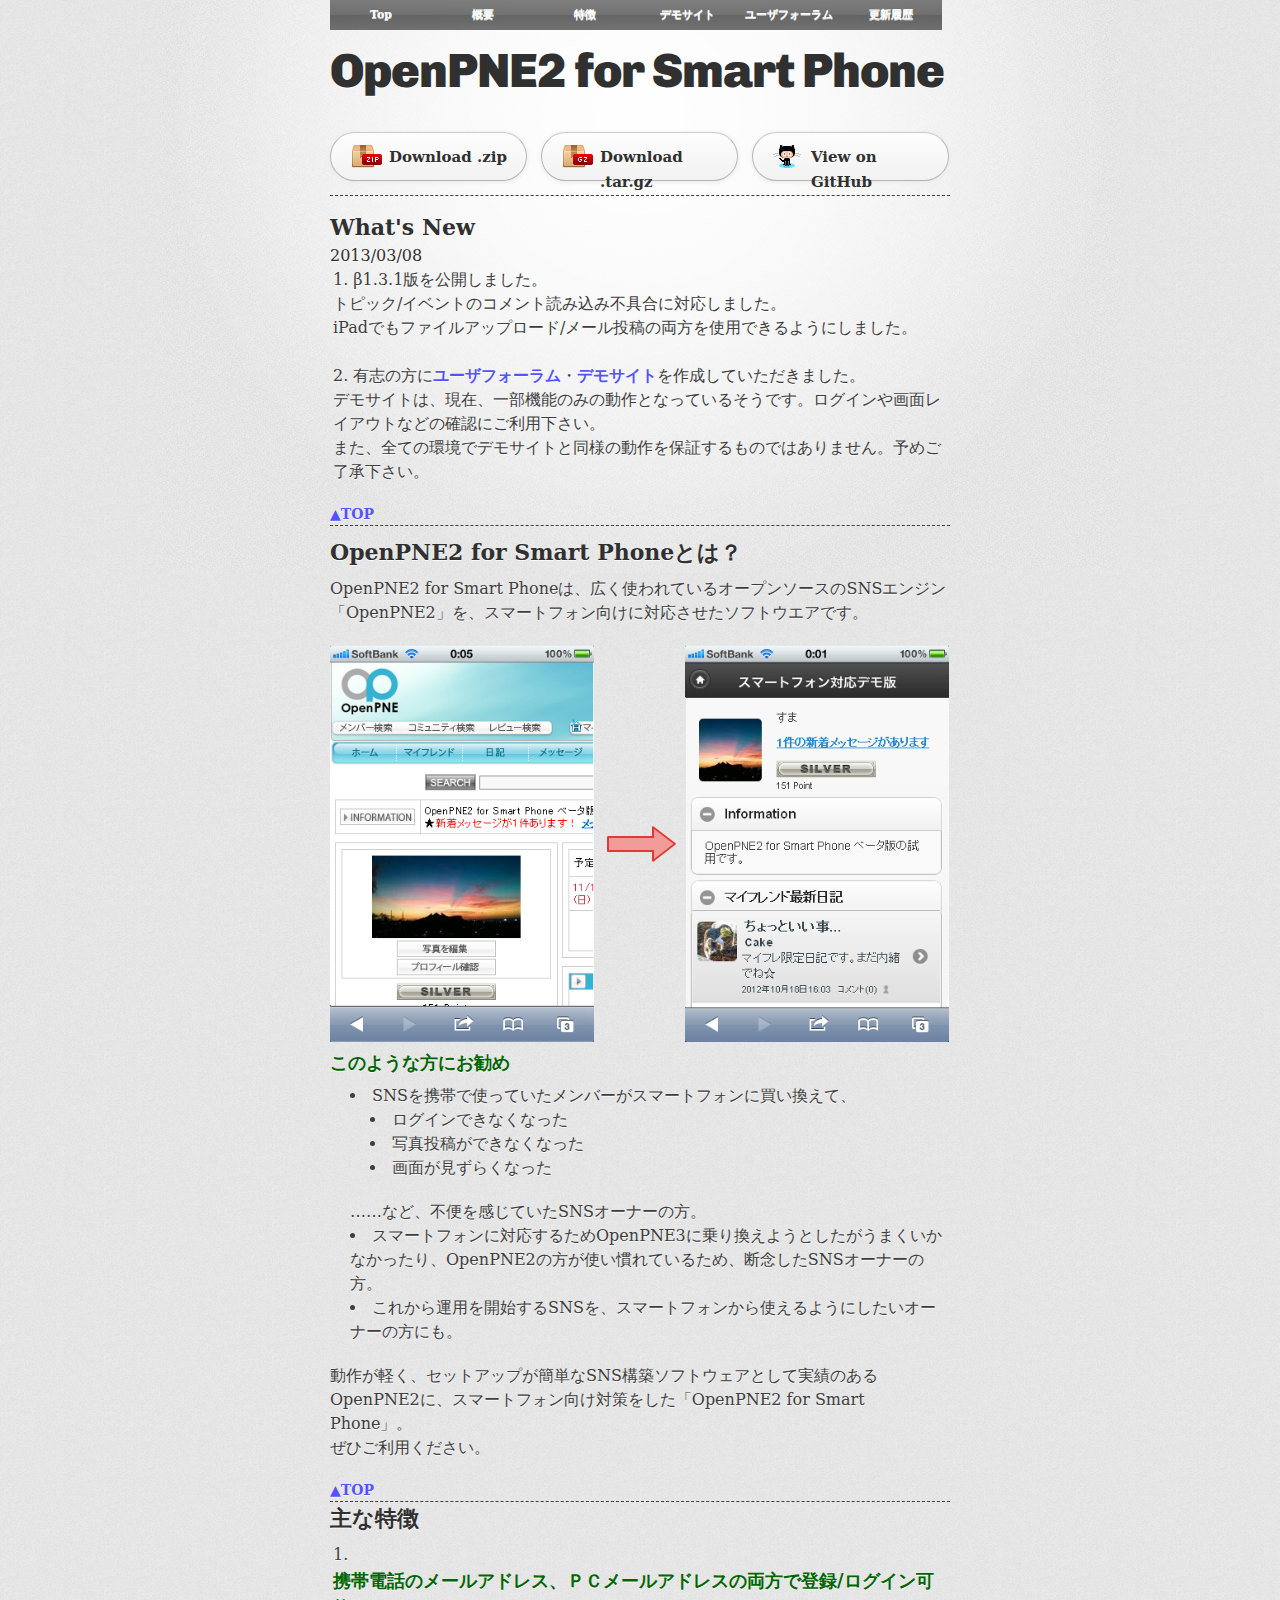
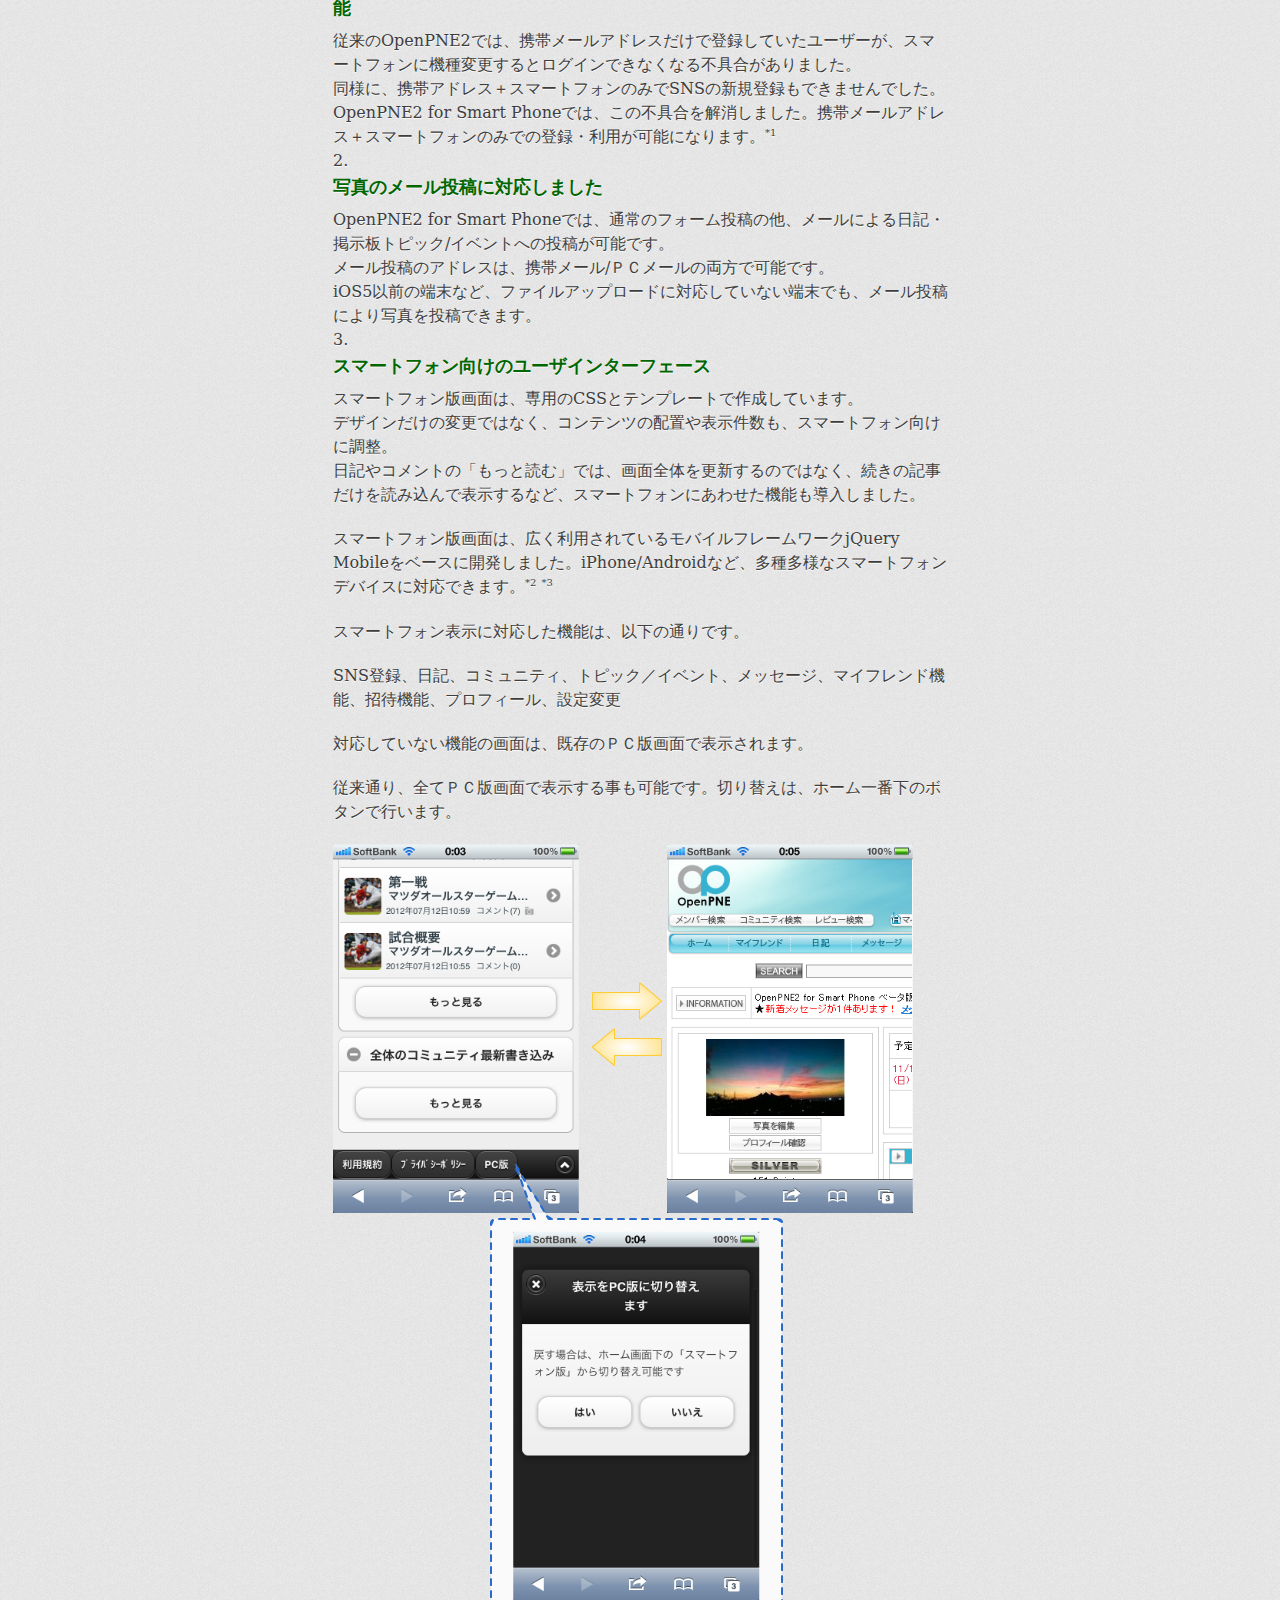
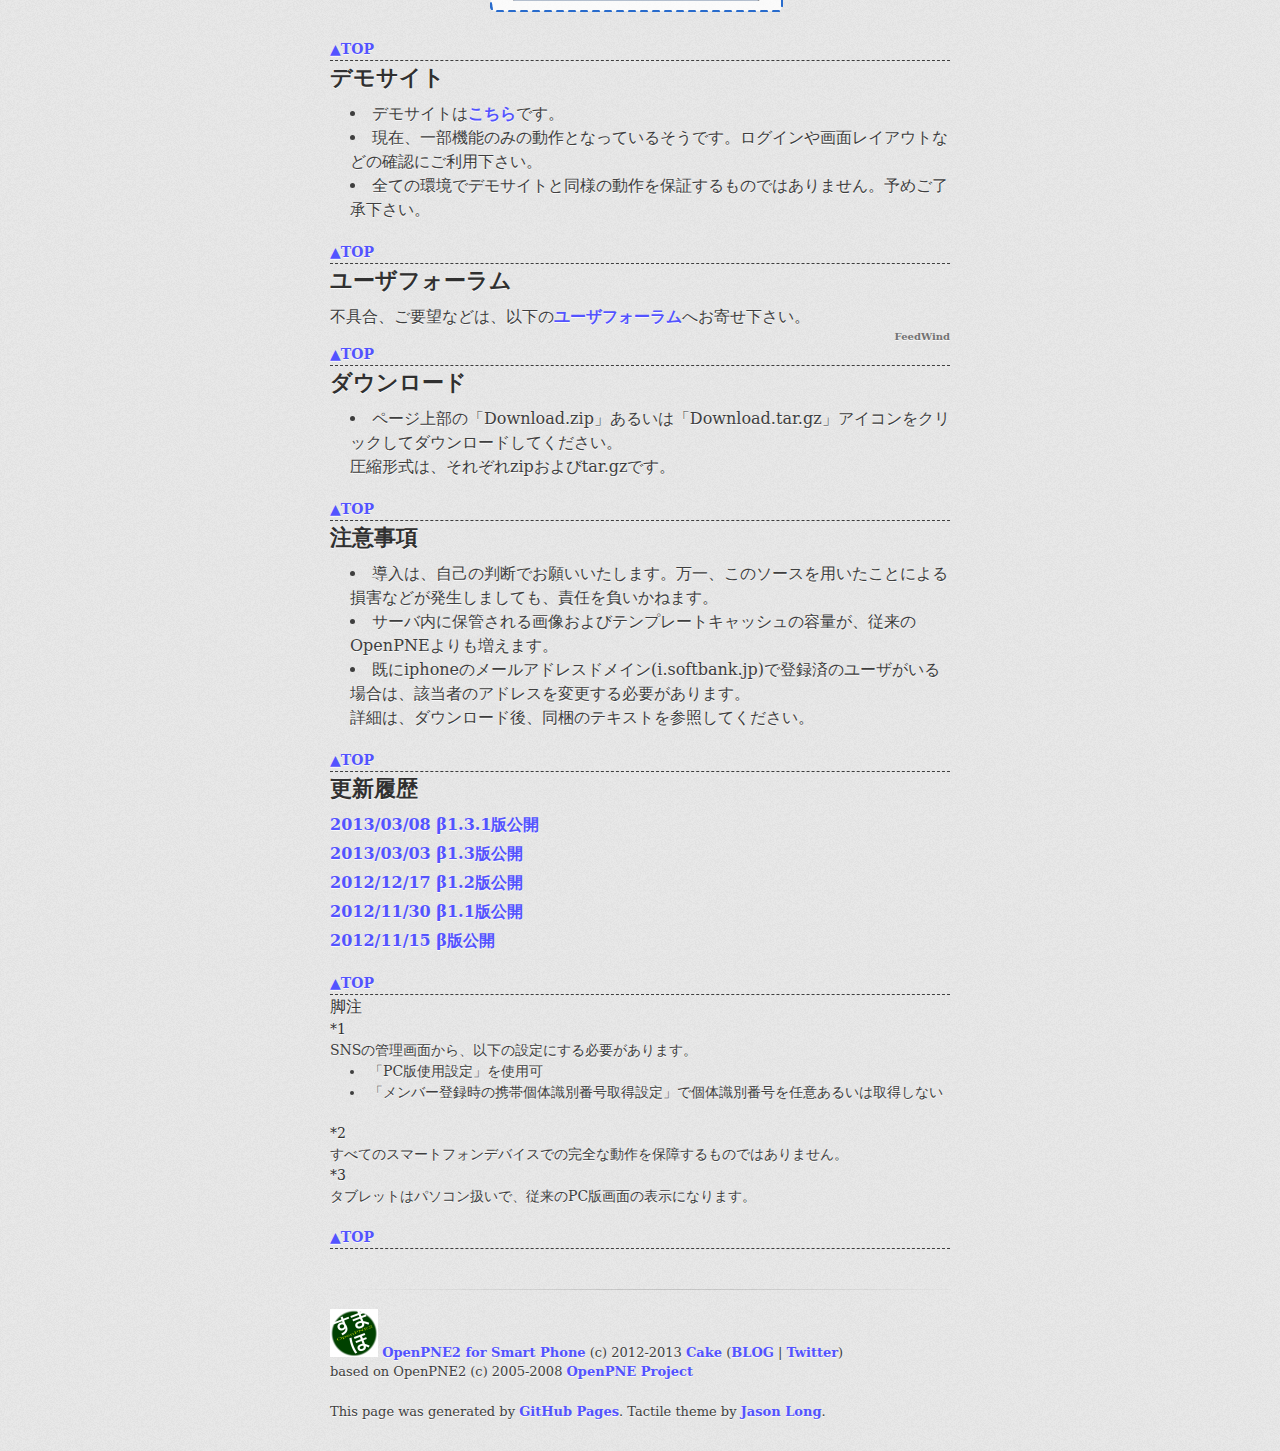
<file: index.html>
<!DOCTYPE html>
<html>
  <head>
    <meta charset='utf-8'>
    <meta http-equiv="X-UA-Compatible" content="chrome=1">
    <meta name="content-language" content="ja">
    <meta name="keywords" content="OpenPNE2,スマートフォン,スマートフォン対応,スマホ,スマホ対応,iPhone,iPad,iPod,Android,SNS,オープンソース,jQuery mobile">
    <meta name="description" content="OpenPNE2 for Smart Phoneは、広く使われているオープンソースのSNSエンジン「OpenPNE2」を、スマートフォン向けに対応させたソフトウエアです。">
    <meta name="author" content="Cake">
    <meta name="copyright" content="(c) 2012-2013 Cake">
    <link href='https://fonts.googleapis.com/css?family=Chivo:900' rel='stylesheet' type='text/css'>
    <link rel="stylesheet" type="text/css" href="stylesheets/stylesheet.css" media="screen" />
    <link rel="stylesheet" type="text/css" href="stylesheets/pygment_trac.css" media="screen" />
    <link rel="stylesheet" type="text/css" href="stylesheets/print.css" media="print" />
    <link rel="stylesheet" type="text/css" href="stylesheets/custom.css" media="screen" />
    <!--[if lt IE 9]>
    <script src="//html5shiv.googlecode.com/svn/trunk/html5.js"></script>
    <![endif]-->
	<script type="text/javascript" src="https://ajax.googleapis.com/ajax/libs/jquery/1.7.1/jquery.min.js"></script>
	<script type="text/javascript" src="javascripts/script.js"></script>
	<script type="text/javascript" src="javascripts/jquery/jquery.socialbutton-1.9.0.min.js"></script>
<script>
<!--
$(document).ready(function(){
    $('.history dt').click(function() {
        $(this).next().slideToggle();
    }).next().hide();

	//ページ内スクロール
	$('a[href^=#]').click(function(){
		var target= $(this).attr("href");
		$('html,body').animate({ scrollTop: $(target).offset().top }, 'fast');
		return false;
	});

	//ページ上部へ戻る
	$(".topLink").click(function () {
		$('html,body').animate({ scrollTop: 0 }, 'fast');
		return false;
	});

	$('#google_plusone').socialbutton('google_plusone', {
		lang: 'ja',
		size: 'medium'
	});

	$('#hatena').socialbutton('hatena');

	$('#evernote').socialbutton('evernote', {
        button: 'article-clipper-jp',
        styling: 'full'
    });

	$('#twitter').socialbutton('twitter', {
		button: 'horizontal',
		text: 'スマートフォン対応したOpenPNE2 「OpenPNE2 for Smart Phone」',
		via: 'openpne2smart'
	});

	$('#facebook_like').socialbutton('facebook_like', {
		button: 'button_count'
	});

});
-->
</script>
	<title>OpenPNE2 for Smart Phone</title>
  </head>

  <body>
    <div id="container">
      <div class="inner">

        <header>
          <h1 id="Title">OpenPNE2 for Smart Phone</h1>
        </header>

        <section id="globalnavi" class="globalnavi">
          <ul>
            <li><a href="./">Top</a></li>
            <li><a href="#description">概要</a></li>
            <li><a href="#functions">特徴</a></li>
            <li><a href="#demo">デモサイト</a></li>
            <li><a href="#rss">ユーザフォーラム</a></li>
            <li><a href="#history">更新履歴</a></li>
          </ul>
         </section>

        <section id="downloads" class="clearfix">
          <a href="https://github.com/Cake/OpenPNE2Smart/archive/OpenPNE2Smart-beta1.3.1.zip" id="download-zip" class="button"><span>Download .zip</span></a>
          <a href="https://github.com/Cake/OpenPNE2Smart/archive/OpenPNE2Smart-beta1.3.1.tar.gz" id="download-tar-gz" class="button"><span>Download .tar.gz</span></a>
          <a href="https://github.com/Cake/OpenPNE2Smart" id="view-on-github" class="button" target="_blank"><span>View on GitHub</span></a>
        </section>

	<article class="socialbutton">
		<div id="twitter"></div>
		<div id="facebook_like"></div>
<!--		<div id="evernote"></div> -->
		<div id="hatena"></div>
		<div id="google_plusone"></div>
	</article>

        <section id="main_content">
				<article class="markdown-body news">
					<h2 is="news">What's New</h2>
					<div class="Description">
						<dl>
							<dt>2013/03/08</dt>
							<dd>
								<ol>
								<li>β1.3.1版を公開しました。<br>
								トピック/イベントのコメント読み込み不具合に対応しました。<br>
								iPadでもファイルアップロード/メール投稿の両方を使用できるようにしました。<br><br></li>
								<li>有志の方に<a href="https://groups.google.com/forum/?fromgroups#!forum/openpne2-for-smartphone" target="_blank">ユーザフォーラム</a>・<a href="http://openpne2sp.s502.xrea.com/" target="_blank">デモサイト</a>を作成していただきました。<br>
								デモサイトは、現在、一部機能のみの動作となっているそうです。<b>ログインや画面レイアウトなどの確認</b>にご利用下さい。<br>
								また、全ての環境でデモサイトと同様の動作を保証するものではありません。予めご了承下さい。
								</li>
								</ol>

							</dd>
						</dl>
					</div>
					<div class="topLink"><a href="./">▲TOP</a></div>
				</article>

				<article class="markdown-body">
<!--					<div class="image-right">
						<img src="images/example_community.png" alt="OpenPNE2 for Smart Phone イメージ画面" class="disp_image">
					</div> -->
					<h2 id="description">OpenPNE2 for Smart Phoneとは？</h2>
					<div class="Description">
						<p>OpenPNE2 for Smart Phoneは、広く使われているオープンソースのSNSエンジン「OpenPNE2」を、スマートフォン向けに対応させたソフトウエアです。</p>
					</div>
					<div class="image">
						<img src="images/example_h_home.png" alt="PC版・スマートフォン版の画面比較" class="disp_image">
					</div>

					<h3 id="recommend">このような方にお勧め</h3>
					<div class="Description">
						<ul>
							<li>SNSを携帯で使っていたメンバーがスマートフォンに買い換えて、<br>
							<ul type="circle">
								<li>ログインできなくなった</li>
								<li>写真投稿ができなくなった</li>
								<li>画面が見ずらくなった</li>
							</ul>
								……など、不便を感じていたSNSオーナーの方。</li>
							<li>スマートフォンに対応するためOpenPNE3に乗り換えようとしたがうまくいかなかったり、OpenPNE2の方が使い慣れているため、断念したSNSオーナーの方。</li>
							<li>これから運用を開始するSNSを、スマートフォンから使えるようにしたいオーナーの方にも。</li>
						</ul>

						<p>動作が軽く、セットアップが簡単なSNS構築ソフトウェアとして実績のあるOpenPNE2に、スマートフォン向け対策をした「OpenPNE2 for Smart Phone」。<br>
ぜひご利用ください。
						</p>
					</div>

					<div class="topLink"><a href="./">▲TOP</a></div>
				</article>

				<article class="markdown-body">
					<h2 id="functions">主な特徴</h2>
						<ol>
							<li><h3>携帯電話のメールアドレス、ＰＣメールアドレスの両方で登録/ログイン可能</h3>
従来のOpenPNE2では、携帯メールアドレスだけで登録していたユーザーが、スマートフォンに機種変更するとログインできなくなる不具合がありました。<br>
同様に、携帯アドレス＋スマートフォンのみでSNSの新規登録もできませんでした。<br>
OpenPNE2 for Smart Phoneでは、この不具合を解消しました。携帯メールアドレス＋スマートフォンのみでの登録・利用が可能になります。<sup>*1</sup></li>
							<li><h3>写真のメール投稿に対応しました</h3>
OpenPNE2 for Smart Phoneでは、通常のフォーム投稿の他、メールによる日記・掲示板トピック/イベントへの投稿が可能です。<br>
メール投稿のアドレスは、携帯メール/ＰＣメールの両方で可能です。<br>
iOS5以前の端末など、ファイルアップロードに対応していない端末でも、メール投稿により写真を投稿できます。</li>
							<li><h3>スマートフォン向けのユーザインターフェース</h3>
							<p>スマートフォン版画面は、専用のCSSとテンプレートで作成しています。<br>
							デザインだけの変更ではなく、コンテンツの配置や表示件数も、スマートフォン向けに調整。<br>
							日記やコメントの「もっと読む」では、画面全体を更新するのではなく、続きの記事だけを読み込んで表示するなど、スマートフォンにあわせた機能も導入しました。<br>
							</p>
							<p>スマートフォン版画面は、広く利用されているモバイルフレームワークjQuery Mobileをベースに開発しました。iPhone/Androidなど、多種多様なスマートフォンデバイスに対応できます。<sup>*2</sup> <sup>*3</sup><br>
							</p>
							<p>
スマートフォン表示に対応した機能は、以下の通りです。<br>
								<p>SNS登録、日記、コミュニティ、トピック／イベント、メッセージ、マイフレンド機能、招待機能、プロフィール、設定変更</p>
対応していない機能の画面は、既存のＰＣ版画面で表示されます。<br>
							</p>
							<p>従来通り、全てＰＣ版画面で表示する事も可能です。切り替えは、ホーム一番下のボタンで行います。
							</p>
							<div class="image">
								<img src="images/example_change.png" alt="PC版・スマートフォン版の切り替え" class="disp_image">
							</div>
							</li>
						</ol>
					<div class="topLink"><a href="./">▲TOP</a></div>
				</article>

				<article class="markdown-body">
					<h2 id="demo">デモサイト</h2>
					<div class="Description">
						<ul>
							<li>デモサイトは<a href="http://openpne2sp.s502.xrea.com/" target="_blank">こちら</a>です。</li>
							<li>現在、一部機能のみの動作となっているそうです。<b>ログインや画面レイアウトなどの確認</b>にご利用下さい。</li>
							<li>全ての環境でデモサイトと同様の動作を保証するものではありません。予めご了承下さい。
</li>
						</ul>
					</div>
					<div class="topLink"><a href="./">▲TOP</a></div>
				</article>

				<article class="rss">
					<h2 id="rss">ユーザフォーラム</h2>
					<div>
					不具合、ご要望などは、以下の<a href="https://groups.google.com/forum/?fromgroups#!forum/openpne2-for-smartphone" target="_blank">ユーザフォーラム</a>へお寄せ下さい。
					</div>
<!-- start feedwind code -->
<script type="text/javascript">
<!--
rssmikle_url="https://groups.google.com/group/openpne2-for-smartphone/feed/rss_v2_0_msgs.xml";
rssmikle_frame_width="600";
rssmikle_frame_height="180";
rssmikle_target="_blank";
rssmikle_font="";
rssmikle_font_size="12";
rssmikle_border="off";
rssmikle_css_url="";
rssmikle_title="on";
rssmikle_title_bgcolor="#006699";
rssmikle_title_color="#FFFFFF";
rssmikle_title_bgimage="";
rssmikle_item_bgcolor="#FFFFFF";
rssmikle_item_bgimage="";
rssmikle_item_title_length="50";
rssmikle_item_title_color="#666666";
rssmikle_item_border_bottom="on";
rssmikle_item_description="on";
rssmikle_item_description_length="120";
rssmikle_item_description_color="#666666";
rssmikle_item_date="ja";
rssmikle_item_description_tag="off";
rssmikle_item_podcast="icon";
//-->
</script>
<script type="text/javascript" src="http://feed.mikle.com/js/rssmikle.js"></script>
<div style="font-size:10px; text-align:right;">
<a href="http://feed.mikle.com/" target="_blank" style="color:#737373;">FeedWind</a>
<!--利用規約に従ってページ内に必ずリンクを表示してください-->
</div>
<!-- end feedwind code -->
					<div class="topLink"><a href="./">▲TOP</a></div>
				</article>

				<article class="markdown-body">
					<h2 id="downloadLink">ダウンロード</h2>
					<div class="Description">
						<ul>
							<li>ページ上部の「Download.zip」あるいは「Download.tar.gz」アイコンをクリックしてダウンロードしてください。<br>
							圧縮形式は、それぞれzipおよびtar.gzです。<br></li>
						</ul>
					</div>
					<div class="topLink"><a href="./">▲TOP</a></div>
				</article>

				<article class="markdown-body">
					<h2 id="notice">注意事項</h2>
					<div class="Description">
						<ul>
							<li>導入は、自己の判断でお願いいたします。万一、このソースを用いたことによる損害などが発生しましても、責任を負いかねます。</li>
							<li>サーバ内に保管される画像およびテンプレートキャッシュの容量が、従来のOpenPNEよりも増えます。</li>
							<li>既にiphoneのメールアドレスドメイン(i.softbank.jp)で登録済のユーザがいる場合は、該当者のアドレスを変更する必要があります。<br>
詳細は、ダウンロード後、同梱のテキストを参照してください。</li>
						</ul>
					</div>
					<div class="topLink"><a href="./">▲TOP</a></div>
				</article>

				<article class="markdown-body">
					<h2 id="history">更新履歴</h2>
					<div class="history">
						<dl>
							<dt>2013/03/08 β1.3.1版公開</dt>
							<dd>
						<ul>
							<li>トピック/イベントのコメント読み込み不具合に対応しました。</li>
							<li>iPadでもファイルアップロード/メール投稿の両方を使用できるようにしました。</li>
						</ul>
							</dd>

							<dt>2013/03/03 β1.3版公開</dt>
							<dd>
						<ul>
							<li>iOS6でファイルアップロードに対応した事を受け、Apple製品でもAndroid同様ファイルアップロード/メール投稿を両方使用できるようにしました。</li>
							<li>日記編集メール投稿の、投稿用アドレスprefix設定不具合に対応しました。</li>
						</ul>
							</dd>
							<dt>2012/12/17 β1.2版公開</dt>
							<dd>
						<ul>
							<li>画像キャッシュをpublic_html以下に置く設定で、一部の画像が表示されなくなっていた不具合を解消。</li>
						</ul>
							</dd>
							<dt>2012/11/30 β1.1版公開</dt>
							<dd>
						<ul>
							<li>PC版で、日記などに挿入したアルバムが表示されなくなっていた不具合を解消しました。</li>
						</ul>

							</dd>
							<dt>2012/11/15 β版公開</dt>
						</dl>
					</div>
					<div class="topLink"><a href="./">▲TOP</a></div>
				</article>

				<article class="markdown-body">
					<h5>脚注</h5>
					<div class="note">
						<dl>
							<dt>*1</dt>
							<dd>SNSの管理画面から、以下の設定にする必要があります。
								<ul>
	 								<li>「PC版使用設定」を使用可</li>
									<li>「メンバー登録時の携帯個体識別番号取得設定」で個体識別番号を任意あるいは取得しない</li>
								</ul>
							</dd>
							<dt>*2</dt>
							<dd>すべてのスマートフォンデバイスでの完全な動作を保障するものではありません。</dd>
							<dt>*3</dt>
							<dd>タブレットはパソコン扱いで、従来のPC版画面の表示になります。</dd>
						</dl>
					</div>
					<div class="topLink"><a href="./">▲TOP</a></div>
				</article>


        </section>

        <footer>
	<div class="owner">
		<p><a href="https://twitter.com/openpne2smart" class="avatar"><img src="images/icon_openpne2smart.png" width="48" height="48" /></a> <a href="https://github.com/Cake/OpenPNE2Smart">OpenPNE2 for Smart Phone</a> (c) 2012-2013 <a href="https://github.com/Cake">Cake</a> (<a href="http://d.hatena.ne.jp/cake67/" target="_blank">BLOG</a> | <a href="https://twitter.com/openpne2smart" target="_blank">Twitter</a>)<br> based on OpenPNE2 (c) 2005-2008 <a href="https://github.com/openpne/OpenPNE2" target="_blank">OpenPNE Project</a></p>
	</div>
	<div>
	          This page was generated by <a href="http://pages.github.com">GitHub Pages</a>. Tactile theme by <a href="http://twitter.com/jasonlong">Jason Long</a>.
	 </div>
        </footer>

        
      </div>
    </div>

<script type="text/javascript">

  var _gaq = _gaq || [];
  _gaq.push(['_setAccount', 'UA-6657736-9']);
  _gaq.push(['_trackPageview']);

  (function() {
    var ga = document.createElement('script'); ga.type = 'text/javascript'; ga.async = true;
    ga.src = ('https:' == document.location.protocol ? 'https://ssl' : 'http://www') + '.google-analytics.com/ga.js';
    var s = document.getElementsByTagName('script')[0]; s.parentNode.insertBefore(ga, s);
  })();

</script>
  </body>
</html>
</file>
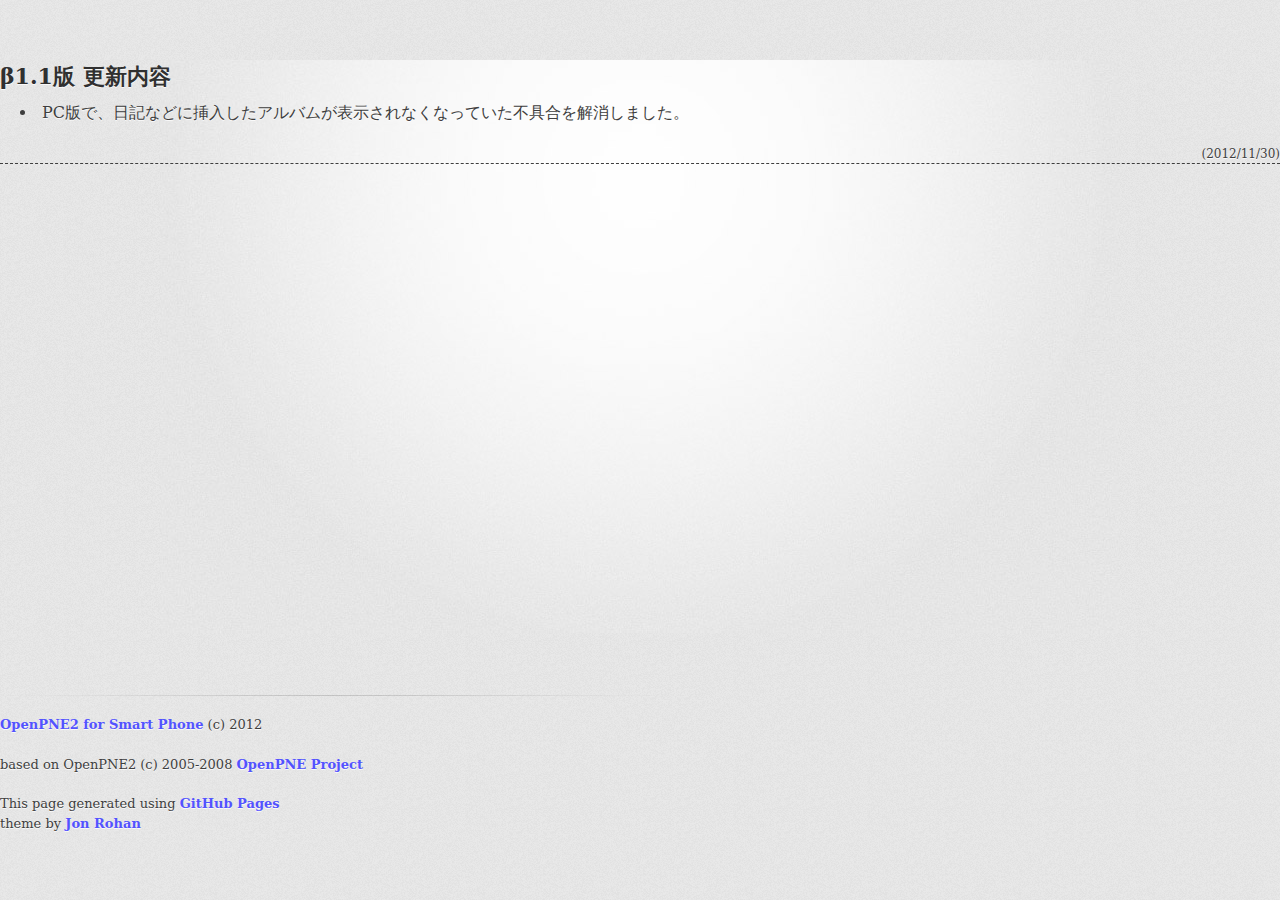
<file: history/beta_1-1.html>
<!doctype html>
<!-- The Time Machine GitHub pages theme was designed and developed by Jon Rohan, on Feb 7, 2012. -->
<!-- Follow him for fun. http://twitter.com/jonrohan. Tail his code on http://github.com/jonrohan -->
<html>
<head>
	<meta charset="utf-8">
	<meta http-equiv="X-UA-Compatible" content="IE=edge,chrome=1">

	<meta name="content-language" content="ja">
	<meta name="keywords" content="OpenPNE2,スマートフォン,スマートフォン対応,スマホ,スマホ対応,更新履歴">
	<meta name="description" content="OpenPNE2 for Smart Phone Ber.β1.1の更新内容です">
	<meta name="author" content="Cake">
	<meta name="copyright" content="(c) 2012 Cake">

	<link rel="stylesheet" href="../stylesheets/stylesheet.css" media="screen"/>
	<link rel="stylesheet" href="../stylesheets/pygment_trac.css"/>
	<link rel="stylesheet" href="../stylesheets/custom.css"/>
	<script type="text/javascript" src="https://ajax.googleapis.com/ajax/libs/jquery/1.7.1/jquery.min.js"></script>
	<script type="text/javascript" src="../javascripts/script.js"></script>

	<title>OpenPNE2 for Smart Phone β1.1版 更新内容</title>

	<meta name="viewport" content="width=device-width,initial-scale=1">

</head>

<body>

	<div class="wrapper">
		<header>
		</header>
		<div id="container">
			<div id="main" role="main">

				<article class="markdown-body">
					<h2>β1.1版 更新内容</h2>
					<div class="Description">
						<ul>
							<li>PC版で、日記などに挿入したアルバムが表示されなくなっていた不具合を解消しました。</li>
						</ul>

					</div>

					<div class="date">
					(2012/11/30)
					</div>

				</article>

			</div>
		</div>
		<footer>
			<div class="owner">
				<p>
					<a href="../index.html">OpenPNE2 for Smart Phone</a> (c) 2012 
				</p>
				<p>
					based on OpenPNE2 (c) 2005-2008 <a href="https://github.com/openpne/OpenPNE2" target="_blank">OpenPNE Project</a>
				</p>
			</div>

			<div class="creds">
				<small>This page generated using <a href="http://pages.github.com/">GitHub Pages</a><br/>theme by <a href="http://twitter.com/jonrohan/">Jon Rohan</a></small>
			</div>
		</footer>
	</div>

<script type="text/javascript">

  var _gaq = _gaq || [];
  _gaq.push(['_setAccount', 'UA-6657736-9']);
  _gaq.push(['_trackPageview']);

  (function() {
    var ga = document.createElement('script'); ga.type = 'text/javascript'; ga.async = true;
    ga.src = ('https:' == document.location.protocol ? 'https://ssl' : 'http://www') + '.google-analytics.com/ga.js';
    var s = document.getElementsByTagName('script')[0]; s.parentNode.insertBefore(ga, s);
  })();

</script>

</body>
</html>
</file>
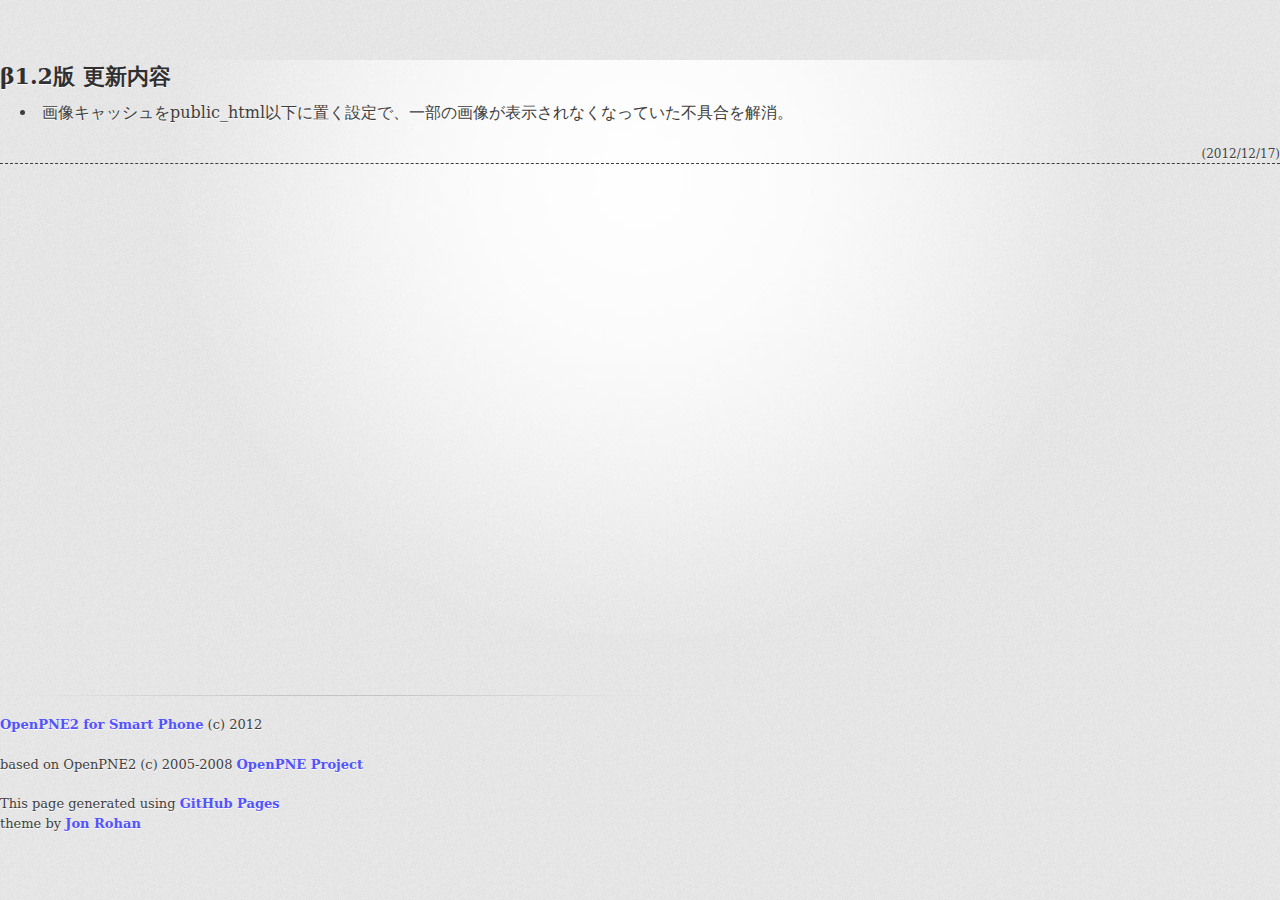
<file: history/beta_1-2.html>
<!doctype html>
<!-- The Time Machine GitHub pages theme was designed and developed by Jon Rohan, on Feb 7, 2012. -->
<!-- Follow him for fun. http://twitter.com/jonrohan. Tail his code on http://github.com/jonrohan -->
<html>
<head>
	<meta charset="utf-8">
	<meta http-equiv="X-UA-Compatible" content="IE=edge,chrome=1">

	<meta name="content-language" content="ja">
	<meta name="keywords" content="OpenPNE2,スマートフォン,スマートフォン対応,スマホ,スマホ対応,更新履歴">
	<meta name="description" content="OpenPNE2 for Smart Phone Ber.β1.2の更新内容です">
	<meta name="author" content="Cake">
	<meta name="copyright" content="(c) 2012 Cake">

	<link rel="stylesheet" href="../stylesheets/stylesheet.css" media="screen"/>
	<link rel="stylesheet" href="../stylesheets/pygment_trac.css"/>
	<link rel="stylesheet" href="../stylesheets/custom.css"/>
	<script type="text/javascript" src="https://ajax.googleapis.com/ajax/libs/jquery/1.7.1/jquery.min.js"></script>
	<script type="text/javascript" src="../javascripts/script.js"></script>

	<title>OpenPNE2 for Smart Phone β1.2版 更新内容</title>

	<meta name="viewport" content="width=device-width,initial-scale=1">

</head>

<body>

	<div class="wrapper">
		<header>
		</header>
		<div id="container">
			<div id="main" role="main">

				<article class="markdown-body">
					<h2>β1.2版 更新内容</h2>
					<div class="Description">
						<ul>
							<li>画像キャッシュをpublic_html以下に置く設定で、一部の画像が表示されなくなっていた不具合を解消。</li>
						</ul>

					</div>

					<div class="date">
					(2012/12/17)
					</div>

				</article>

			</div>
		</div>
		<footer>
			<div class="owner">
				<p>
					<a href="../index.html">OpenPNE2 for Smart Phone</a> (c) 2012 
				</p>
				<p>
					based on OpenPNE2 (c) 2005-2008 <a href="https://github.com/openpne/OpenPNE2" target="_blank">OpenPNE Project</a>
				</p>
			</div>

			<div class="creds">
				<small>This page generated using <a href="http://pages.github.com/">GitHub Pages</a><br/>theme by <a href="http://twitter.com/jonrohan/">Jon Rohan</a></small>
			</div>
		</footer>
	</div>

<script type="text/javascript">

  var _gaq = _gaq || [];
  _gaq.push(['_setAccount', 'UA-6657736-9']);
  _gaq.push(['_trackPageview']);

  (function() {
    var ga = document.createElement('script'); ga.type = 'text/javascript'; ga.async = true;
    ga.src = ('https:' == document.location.protocol ? 'https://ssl' : 'http://www') + '.google-analytics.com/ga.js';
    var s = document.getElementsByTagName('script')[0]; s.parentNode.insertBefore(ga, s);
  })();

</script>

</body>
</html>
</file>
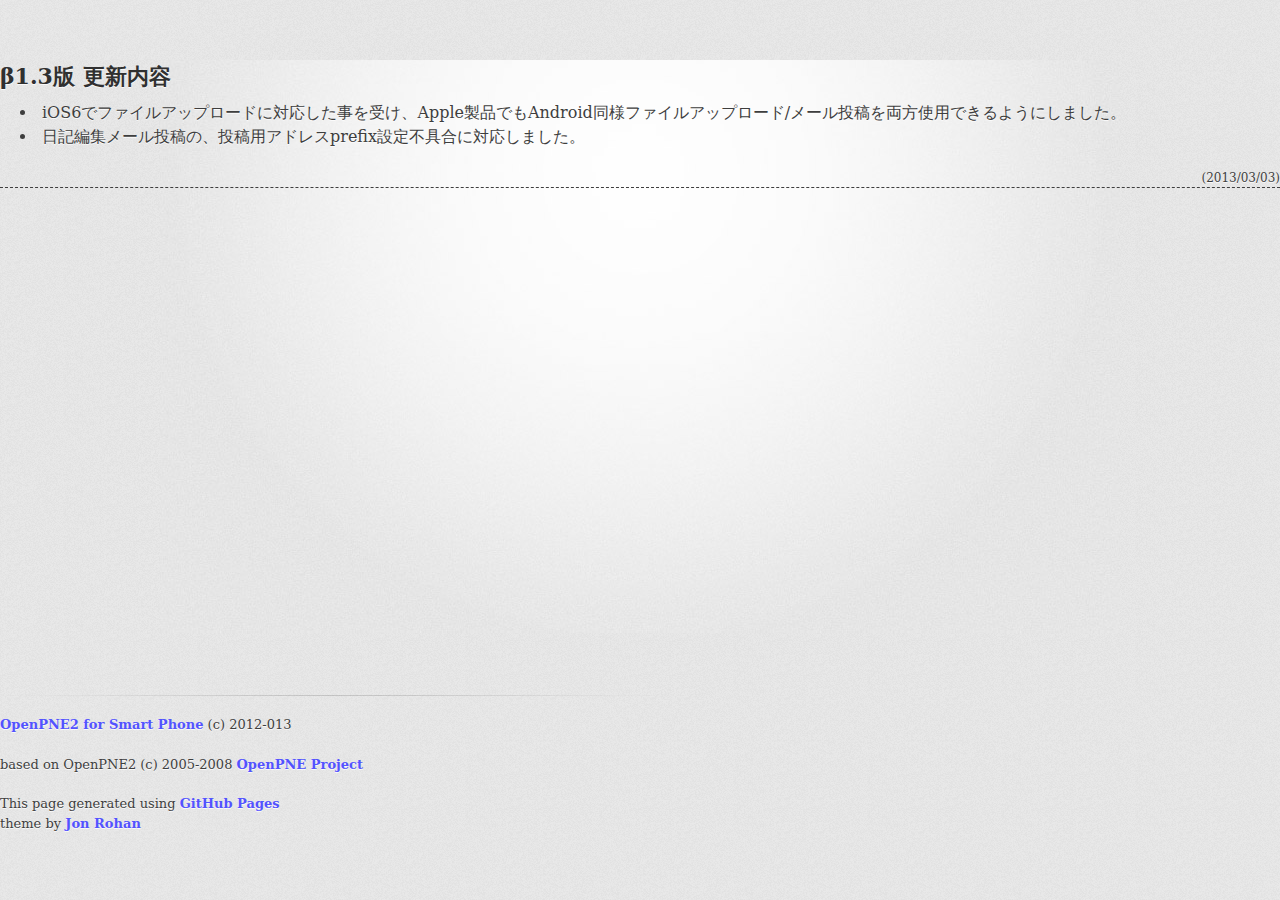
<file: history/beta_1-3.html>
<!doctype html>
<!-- The Time Machine GitHub pages theme was designed and developed by Jon Rohan, on Feb 7, 2012. -->
<!-- Follow him for fun. http://twitter.com/jonrohan. Tail his code on http://github.com/jonrohan -->
<html>
<head>
	<meta charset="utf-8">
	<meta http-equiv="X-UA-Compatible" content="IE=edge,chrome=1">

	<meta name="content-language" content="ja">
	<meta name="keywords" content="OpenPNE2,スマートフォン,スマートフォン対応,スマホ,スマホ対応,更新履歴">
	<meta name="description" content="OpenPNE2 for Smart Phone Ber.β1.3の更新内容です">
	<meta name="author" content="Cake">
	<meta name="copyright" content="(c) 2013 Cake">

	<link rel="stylesheet" href="../stylesheets/stylesheet.css" media="screen"/>
	<link rel="stylesheet" href="../stylesheets/pygment_trac.css"/>
	<link rel="stylesheet" href="../stylesheets/custom.css"/>
	<script type="text/javascript" src="https://ajax.googleapis.com/ajax/libs/jquery/1.7.1/jquery.min.js"></script>
	<script type="text/javascript" src="../javascripts/script.js"></script>

	<title>OpenPNE2 for Smart Phone β1.3版 更新内容</title>

	<meta name="viewport" content="width=device-width,initial-scale=1">

</head>

<body>

	<div class="wrapper">
		<header>
		</header>
		<div id="container">
			<div id="main" role="main">

				<article class="markdown-body">
					<h2>β1.3版 更新内容</h2>
					<div class="Description">
						<ul>
							<li>iOS6でファイルアップロードに対応した事を受け、Apple製品でもAndroid同様ファイルアップロード/メール投稿を両方使用できるようにしました。</li>
							<li>日記編集メール投稿の、投稿用アドレスprefix設定不具合に対応しました。</li>
						</ul>

					</div>

					<div class="date">
					(2013/03/03)
					</div>

				</article>

			</div>
		</div>
		<footer>
			<div class="owner">
				<p>
					<a href="../index.html">OpenPNE2 for Smart Phone</a> (c) 2012-013
				</p>
				<p>
					based on OpenPNE2 (c) 2005-2008 <a href="https://github.com/openpne/OpenPNE2" target="_blank">OpenPNE Project</a>
				</p>
			</div>

			<div class="creds">
				<small>This page generated using <a href="http://pages.github.com/">GitHub Pages</a><br/>theme by <a href="http://twitter.com/jonrohan/">Jon Rohan</a></small>
			</div>
		</footer>
	</div>

<script type="text/javascript">

  var _gaq = _gaq || [];
  _gaq.push(['_setAccount', 'UA-6657736-9']);
  _gaq.push(['_trackPageview']);

  (function() {
    var ga = document.createElement('script'); ga.type = 'text/javascript'; ga.async = true;
    ga.src = ('https:' == document.location.protocol ? 'https://ssl' : 'http://www') + '.google-analytics.com/ga.js';
    var s = document.getElementsByTagName('script')[0]; s.parentNode.insertBefore(ga, s);
  })();

</script>

</body>
</html>
</file>
<file: stylesheets/pygment_trac.css>
.highlight  { background: #ffffff; }
.highlight .c { color: #999988; font-style: italic } /* Comment */
.highlight .err { color: #a61717; background-color: #e3d2d2 } /* Error */
.highlight .k { font-weight: bold } /* Keyword */
.highlight .o { font-weight: bold } /* Operator */
.highlight .cm { color: #999988; font-style: italic } /* Comment.Multiline */
.highlight .cp { color: #999999; font-weight: bold } /* Comment.Preproc */
.highlight .c1 { color: #999988; font-style: italic } /* Comment.Single */
.highlight .cs { color: #999999; font-weight: bold; font-style: italic } /* Comment.Special */
.highlight .gd { color: #000000; background-color: #ffdddd } /* Generic.Deleted */
.highlight .gd .x { color: #000000; background-color: #ffaaaa } /* Generic.Deleted.Specific */
.highlight .ge { font-style: italic } /* Generic.Emph */
.highlight .gr { color: #aa0000 } /* Generic.Error */
.highlight .gh { color: #999999 } /* Generic.Heading */
.highlight .gi { color: #000000; background-color: #ddffdd } /* Generic.Inserted */
.highlight .gi .x { color: #000000; background-color: #aaffaa } /* Generic.Inserted.Specific */
.highlight .go { color: #888888 } /* Generic.Output */
.highlight .gp { color: #555555 } /* Generic.Prompt */
.highlight .gs { font-weight: bold } /* Generic.Strong */
.highlight .gu { color: #800080; font-weight: bold; } /* Generic.Subheading */
.highlight .gt { color: #aa0000 } /* Generic.Traceback */
.highlight .kc { font-weight: bold } /* Keyword.Constant */
.highlight .kd { font-weight: bold } /* Keyword.Declaration */
.highlight .kn { font-weight: bold } /* Keyword.Namespace */
.highlight .kp { font-weight: bold } /* Keyword.Pseudo */
.highlight .kr { font-weight: bold } /* Keyword.Reserved */
.highlight .kt { color: #445588; font-weight: bold } /* Keyword.Type */
.highlight .m { color: #009999 } /* Literal.Number */
.highlight .s { color: #d14 } /* Literal.String */
.highlight .na { color: #008080 } /* Name.Attribute */
.highlight .nb { color: #0086B3 } /* Name.Builtin */
.highlight .nc { color: #445588; font-weight: bold } /* Name.Class */
.highlight .no { color: #008080 } /* Name.Constant */
.highlight .ni { color: #800080 } /* Name.Entity */
.highlight .ne { color: #990000; font-weight: bold } /* Name.Exception */
.highlight .nf { color: #990000; font-weight: bold } /* Name.Function */
.highlight .nn { color: #555555 } /* Name.Namespace */
.highlight .nt { color: #000080 } /* Name.Tag */
.highlight .nv { color: #008080 } /* Name.Variable */
.highlight .ow { font-weight: bold } /* Operator.Word */
.highlight .w { color: #bbbbbb } /* Text.Whitespace */
.highlight .mf { color: #009999 } /* Literal.Number.Float */
.highlight .mh { color: #009999 } /* Literal.Number.Hex */
.highlight .mi { color: #009999 } /* Literal.Number.Integer */
.highlight .mo { color: #009999 } /* Literal.Number.Oct */
.highlight .sb { color: #d14 } /* Literal.String.Backtick */
.highlight .sc { color: #d14 } /* Literal.String.Char */
.highlight .sd { color: #d14 } /* Literal.String.Doc */
.highlight .s2 { color: #d14 } /* Literal.String.Double */
.highlight .se { color: #d14 } /* Literal.String.Escape */
.highlight .sh { color: #d14 } /* Literal.String.Heredoc */
.highlight .si { color: #d14 } /* Literal.String.Interpol */
.highlight .sx { color: #d14 } /* Literal.String.Other */
.highlight .sr { color: #009926 } /* Literal.String.Regex */
.highlight .s1 { color: #d14 } /* Literal.String.Single */
.highlight .ss { color: #990073 } /* Literal.String.Symbol */
.highlight .bp { color: #999999 } /* Name.Builtin.Pseudo */
.highlight .vc { color: #008080 } /* Name.Variable.Class */
.highlight .vg { color: #008080 } /* Name.Variable.Global */
.highlight .vi { color: #008080 } /* Name.Variable.Instance */
.highlight .il { color: #009999 } /* Literal.Number.Integer.Long */

.type-csharp .highlight .k { color: #0000FF }
.type-csharp .highlight .kt { color: #0000FF }
.type-csharp .highlight .nf { color: #000000; font-weight: normal }
.type-csharp .highlight .nc { color: #2B91AF }
.type-csharp .highlight .nn { color: #000000 }
.type-csharp .highlight .s { color: #A31515 }
.type-csharp .highlight .sc { color: #A31515 }
</file>
<file: stylesheets/print.css>
html, body, div, span, applet, object, iframe,
h1, h2, h3, h4, h5, h6, p, blockquote, pre,
a, abbr, acronym, address, big, cite, code,
del, dfn, em, img, ins, kbd, q, s, samp,
small, strike, strong, sub, sup, tt, var,
b, u, i, center,
dl, dt, dd, ol, ul, li,
fieldset, form, label, legend,
table, caption, tbody, tfoot, thead, tr, th, td,
article, aside, canvas, details, embed, 
figure, figcaption, footer, header, hgroup, 
menu, nav, output, ruby, section, summary,
time, mark, audio, video {
  margin: 0;
  padding: 0;
  border: 0;
  font-size: 100%;
  font: inherit;
  vertical-align: baseline;
}
/* HTML5 display-role reset for older browsers */
article, aside, details, figcaption, figure, 
footer, header, hgroup, menu, nav, section {
  display: block;
}
body {
  line-height: 1;
}
ol, ul {
  list-style: none;
}
blockquote, q {
  quotes: none;
}
blockquote:before, blockquote:after,
q:before, q:after {
  content: '';
  content: none;
}
table {
  border-collapse: collapse;
  border-spacing: 0;
}
body {
  font-size: 13px;
  line-height: 1.5; 
  font-family: 'Helvetica Neue', Helvetica, Arial, serif;
  color: #000;
}

a {
  color: #d5000d;
  font-weight: bold;
}

header {
  padding-top: 35px;
  padding-bottom: 10px;
}

header h1 {
  font-weight: bold;
  letter-spacing: -1px;
  font-size: 48px;
  color: #303030;
  line-height: 1.2;
}

header h2 {
  letter-spacing: -1px;
  font-size: 24px;
  color: #aaa;
  font-weight: normal;
  line-height: 1.3;
}
#downloads {
  display: none;
}
#main_content {
  padding-top: 20px;
}

code, pre {
  font-family: Monaco, "Bitstream Vera Sans Mono", "Lucida Console", Terminal;
  color: #222;
  margin-bottom: 30px;
  font-size: 12px;
}

code {
  padding: 0 3px;
}

pre {
  border: solid 1px #ddd;
  padding: 20px;
  overflow: auto;
}
pre code {
  padding: 0;
}

ul, ol, dl {
  margin-bottom: 20px;
}


/* COMMON STYLES */

table {
  width: 100%;
  border: 1px solid #ebebeb;
}

th {
  font-weight: 500;
}

td {
  border: 1px solid #ebebeb;
  text-align: center; 
  font-weight: 300;
}

form {
  background: #f2f2f2;
  padding: 20px;
  
}


/* GENERAL ELEMENT TYPE STYLES */

h1 {
  font-size: 2.8em;
} 

h2 {
  font-size: 22px;
  font-weight: bold;
  color: #303030;
  margin-bottom: 8px;
} 

h3 {
  color: #d5000d;
  font-size: 18px;
  font-weight: bold;
  margin-bottom: 8px;
} 
 
h4 {
  font-size: 16px;
  color: #303030;
  font-weight: bold;
} 

h5 {
  font-size: 1em;
  color: #303030;
} 

h6 {
  font-size: .8em;
  color: #303030;
} 

p {
  font-weight: 300;
  margin-bottom: 20px;
}
 
a {
  text-decoration: none;
}

p a {
  font-weight: 400;
}

blockquote {
  font-size: 1.6em;
  border-left: 10px solid #e9e9e9;
  margin-bottom: 20px;
  padding: 0 0 0 30px;
}

ul li {
  list-style: disc inside;
  padding-left: 20px;
}

ol li {
  list-style: decimal inside;
  padding-left: 3px;
}

dl dd {
  font-style: italic;
  font-weight: 100;
}

footer {
  margin-top: 40px;
  padding-top: 20px;
  padding-bottom: 30px;
  font-size: 13px;
  color: #aaa;
}

footer a {
  color: #666;
}

/* MISC */
.clearfix:after {
  clear: both;
  content: '.';
  display: block;
  visibility: hidden;
  height: 0;
}

.clearfix {display: inline-block;}
* html .clearfix {height: 1%;}
.clearfix {display: block;}
</file>
<file: stylesheets/custom.css>
body {
	font-family: 'serif', Arial, Helvetica;
	color: #3e3e3e;
}

header h1 {
	line-height: inherit;
}

footer {
	color: #3e3e3e;
}

footer a {
	color: #5353ff;
	font-weight: bold;
}

article {
	border-bottom: 1px dashed;
}

h3 {
	color: #006600;
}

a {
	color: #5353ff;
	font-weight: bold;
}
a:hover {
	color: #c5000c;
	text-decoration: underline;
}

#globalnavi{
	margin: 0;
	padding: 0;
	display: table;
	position: absolute;
	top: 0;
	width: 620px;
	height: 25px;
}

#globalnavi ul{
	list-style-type: none;
	margin: 0;
	padding: 0;
}

#globalnavi li{
	list-style-type: none;
	float: left;
	width: 102px;
	margin: 0;
	padding: 0;
}

#globalnavi a{
	text-align: center;
	display:block;
	font-size: 11px;
	padding: 0.6em 0.1em;
	width: auto;
	color: white;
	background-color: #333;
	background-image: -moz-linear-gradient(top, #555 0%, #444 50%, #333 50%, #444 100%);
	background-image: -webkit-gradient(linear, left top, left bottom, color-stop(0, #555), color-stop(0.50, #444), color-stop(0.50, #333), color-stop(1, #444));
	filter: alpha(opacity=75);
	-moz-opacity:0.75;
	opacity:0.75;
}

#globalnavi a:hover{
	color: white;
	text-decoration: none;
	background-color: #336699;
	background-image: -moz-linear-gradient(top, #336699 0%, #225588 50%, #114477 50%, #336699 100%);
	background-image: -webkit-gradient(linear, left top, left bottom, color-stop(0, #336699), color-stop(0.50, #225588), color-stop(0.50, #114477), color-stop(1, #225588));
}

.topLink {
	font-size: 14px;
	text-align: left;
}

.pre {
	color: #ff3300;
	font-size: 24px;
	padding-left: 50px;
}

div.image-right {
	float: right;
	margin-left: 30px;
	margin-top: 6px;
}


.note {
	font-size: 14px;

}

sup {
	font-size: 10px;
	vertical-align: super;
}

@media only screen and (max-width: 767px) {
	#download-zip, #download-tar-gz {
		display: block;
	}
}

#downloads {
	margin-bottom: 14px;
}

.date {
	font-size: 12px;
	text-align: right;
}

.news {
	margin: 10px 0;
	border-bottom: 1px dashed;
}

.news h2 {
	margin-bottom: 0;
}

.history dt {
	display: block;
	color: #5353ff;
	cursor: pointer;
	font-weight: bold;
	margin-bottom: 5px;
}
.history dt:hover {
	color: #c5000c;
	text-decoration: underline;
}

.history dd {
	display:none;
}

.socialbutton {
	text-align: right;
	margin-bottom: 15px;
}

.socialbutton div {
	display: inline;
}

.socialbutton div#twitter iframe {
	width: 105px !important;
}

.socialbutton div#facebook_like iframe {
	width: 105px !important;
	height: 20px !important;
}
</file>
<file: stylesheets/stylesheet.css>
/* http://meyerweb.com/eric/tools/css/reset/ 
   v2.0 | 20110126
   License: none (public domain)
*/
html, body, div, span, applet, object, iframe,
h1, h2, h3, h4, h5, h6, p, blockquote, pre,
a, abbr, acronym, address, big, cite, code,
del, dfn, em, img, ins, kbd, q, s, samp,
small, strike, strong, sub, sup, tt, var,
b, u, i, center,
dl, dt, dd, ol, ul, li,
fieldset, form, label, legend,
table, caption, tbody, tfoot, thead, tr, th, td,
article, aside, canvas, details, embed, 
figure, figcaption, footer, header, hgroup, 
menu, nav, output, ruby, section, summary,
time, mark, audio, video {
	margin: 0;
	padding: 0;
	border: 0;
	font-size: 100%;
	font: inherit;
	vertical-align: baseline;
}
/* HTML5 display-role reset for older browsers */
article, aside, details, figcaption, figure, 
footer, header, hgroup, menu, nav, section {
	display: block;
}
body {
	line-height: 1;
}
ol, ul {
	list-style: none;
}
blockquote, q {
	quotes: none;
}
blockquote:before, blockquote:after,
q:before, q:after {
	content: '';
	content: none;
}
table {
	border-collapse: collapse;
	border-spacing: 0;
}

/* LAYOUT STYLES */
body {
  font-size: 1em;
  line-height: 1.5; 
  background: #e7e7e7 url(../images/body-bg.png) 0 0 repeat;
  font-family: 'Helvetica Neue', Helvetica, Arial, serif;
  text-shadow: 0 1px 0 rgba(255, 255, 255, 0.8);
  color: #6d6d6d;
}

a {
  color: #d5000d;
}
a:hover {
  color: #c5000c;
}

header {
  padding-top: 35px;
  padding-bottom: 25px;
}

header h1 {
  font-family: 'Chivo', 'Helvetica Neue', Helvetica, Arial, serif; font-weight: 900;
  letter-spacing: -1px;
  font-size: 48px;
  color: #303030;
  line-height: 1.2;
}

header h2 {
  letter-spacing: -1px;
  font-size: 24px;
  color: #aaa;
  font-weight: normal;
  line-height: 1.3;
}

#container {
  background: transparent url(../images/highlight-bg.jpg) 50% 0 no-repeat;
  min-height: 595px;
}

.inner {
  width: 620px;
  margin: 0 auto;
}

#container .inner img {
  max-width: 100%;
}

#downloads {
  margin-bottom: 40px;
}

a.button {
  -moz-border-radius: 30px;
  -webkit-border-radius: 30px;                     
  border-radius: 30px;
  border-top: solid 1px #cbcbcb;
  border-left: solid 1px #b7b7b7;
  border-right: solid 1px #b7b7b7;
  border-bottom: solid 1px #b3b3b3;
  color: #303030;
  line-height: 25px;
  font-weight: bold;
  font-size: 15px;
  padding: 12px 8px 12px 8px;
  display: block;
  float: left;
  width: 179px;
  margin-right: 14px;  
  background: #fdfdfd; /* Old browsers */
  background: -moz-linear-gradient(top,  #fdfdfd 0%, #f2f2f2 100%); /* FF3.6+ */
  background: -webkit-gradient(linear, left top, left bottom, color-stop(0%,#fdfdfd), color-stop(100%,#f2f2f2)); /* Chrome,Safari4+ */
  background: -webkit-linear-gradient(top,  #fdfdfd 0%,#f2f2f2 100%); /* Chrome10+,Safari5.1+ */
  background: -o-linear-gradient(top,  #fdfdfd 0%,#f2f2f2 100%); /* Opera 11.10+ */
  background: -ms-linear-gradient(top,  #fdfdfd 0%,#f2f2f2 100%); /* IE10+ */
  background: linear-gradient(top,  #fdfdfd 0%,#f2f2f2 100%); /* W3C */
  filter: progid:DXImageTransform.Microsoft.gradient( startColorstr='#fdfdfd', endColorstr='#f2f2f2',GradientType=0 ); /* IE6-9 */
  -webkit-box-shadow: 10px 10px 5px #888;
  -moz-box-shadow: 10px 10px 5px #888;
  box-shadow: 0px 1px 5px #e8e8e8;
}
a.button:hover {
  border-top: solid 1px #b7b7b7;
  border-left: solid 1px #b3b3b3;
  border-right: solid 1px #b3b3b3;
  border-bottom: solid 1px #b3b3b3;
  background: #fafafa; /* Old browsers */
  background: -moz-linear-gradient(top,  #fdfdfd 0%, #f6f6f6 100%); /* FF3.6+ */
  background: -webkit-gradient(linear, left top, left bottom, color-stop(0%,#fdfdfd), color-stop(100%,#f6f6f6)); /* Chrome,Safari4+ */
  background: -webkit-linear-gradient(top,  #fdfdfd 0%,#f6f6f6 100%); /* Chrome10+,Safari5.1+ */
  background: -o-linear-gradient(top,  #fdfdfd 0%,#f6f6f6 100%); /* Opera 11.10+ */
  background: -ms-linear-gradient(top,  #fdfdfd 0%,#f6f6f6 100%); /* IE10+ */
  background: linear-gradient(top,  #fdfdfd 0%,#f6f6f6, 100%); /* W3C */
  filter: progid:DXImageTransform.Microsoft.gradient( startColorstr='#fdfdfd', endColorstr='#f6f6f6',GradientType=0 ); /* IE6-9 */
}

a.button span {
  padding-left: 50px;
  display: block;
  height: 23px;
}

#download-zip span {
  background: transparent url(../images/zip-icon.png) 12px 50% no-repeat;
}
#download-tar-gz span {
  background: transparent url(../images/tar-gz-icon.png) 12px 50% no-repeat;
}
#view-on-github span {
  background: transparent url(../images/octocat-icon.png) 12px 50% no-repeat;
}
#view-on-github {
  margin-right: 0;
}

code, pre {
  font-family: Monaco, "Bitstream Vera Sans Mono", "Lucida Console", Terminal;
  color: #222;
  margin-bottom: 30px;
  font-size: 14px;
}

code {
  background-color: #f2f2f2;
  border: solid 1px #ddd;
  padding: 0 3px;
}

pre {
  padding: 20px;
  background: #303030;
  color: #f2f2f2;
  text-shadow: none;
  overflow: auto;
}
pre code {
  color: #f2f2f2;
  background-color: #303030;
  border: none;
  padding: 0;
}

ul, ol, dl {
  margin-bottom: 20px;
}


/* COMMON STYLES */

hr {
  height: 1px;
  line-height: 1px;
  margin-top: 1em;
  padding-bottom: 1em;
  border: none;
  background: transparent url('../images/hr.png') 50% 0 no-repeat;
}

strong {
  font-weight: bold;
}

em {
  font-style: italic;
}

table {
  width: 100%;
  border: 1px solid #ebebeb;
}

th {
  font-weight: 500;
}

td {
  border: 1px solid #ebebeb;
  text-align: center; 
  font-weight: 300;
}

form {
  background: #f2f2f2;
  padding: 20px;
  
}


/* GENERAL ELEMENT TYPE STYLES */

h1 {
  font-size: 32px;
} 

h2 {
  font-size: 22px;
  font-weight: bold;
  color: #303030;
  margin-bottom: 8px;
} 

h3 {
  color: #d5000d;
  font-size: 18px;
  font-weight: bold;
  margin-bottom: 8px;
} 
 
h4 {
  font-size: 16px;
  color: #303030;
  font-weight: bold;
} 

h5 {
  font-size: 1em;
  color: #303030;
} 

h6 {
  font-size: .8em;
  color: #303030;
} 

p {
  font-weight: 300;
  margin-bottom: 20px;
}
 
a {
  text-decoration: none;
}

p a {
  font-weight: 400;
}

blockquote {
  font-size: 1.6em;
  border-left: 10px solid #e9e9e9;
  margin-bottom: 20px;
  padding: 0 0 0 30px;
}

ul li {
  list-style: disc inside;
  padding-left: 20px;
}

ol li {
  list-style: decimal inside;
  padding-left: 3px;
}

dl dt {
  color: #303030;
}

footer {
  background: transparent url('../images/hr.png') 0 0 no-repeat;
  margin-top: 40px;
  padding-top: 20px;
  padding-bottom: 30px;
  font-size: 13px;
  color: #aaa;
}

footer a {
  color: #666;
}
footer a:hover {
  color: #444;
}

/* MISC */
.clearfix:after {
  clear: both;
  content: '.';
  display: block;
  visibility: hidden;
  height: 0;
}

.clearfix {display: inline-block;}
* html .clearfix {height: 1%;}
.clearfix {display: block;}

/* #Media Queries
================================================== */

/* Smaller than standard 960 (devices and browsers) */
@media only screen and (max-width: 959px) {}

/* Tablet Portrait size to standard 960 (devices and browsers) */
@media only screen and (min-width: 768px) and (max-width: 959px) {}

/* All Mobile Sizes (devices and browser) */
@media only screen and (max-width: 767px) {
  header {
    padding-top: 10px;
    padding-bottom: 10px;
  }
  #downloads {
    margin-bottom: 25px;
  }
  #download-zip, #download-tar-gz {
    display: none;
  }
  .inner {
    width: 94%;
    margin: 0 auto;
  }
}

/* Mobile Landscape Size to Tablet Portrait (devices and browsers) */
@media only screen and (min-width: 480px) and (max-width: 767px) {}

/* Mobile Portrait Size to Mobile Landscape Size (devices and browsers) */
@media only screen and (max-width: 479px) {}
</file>
